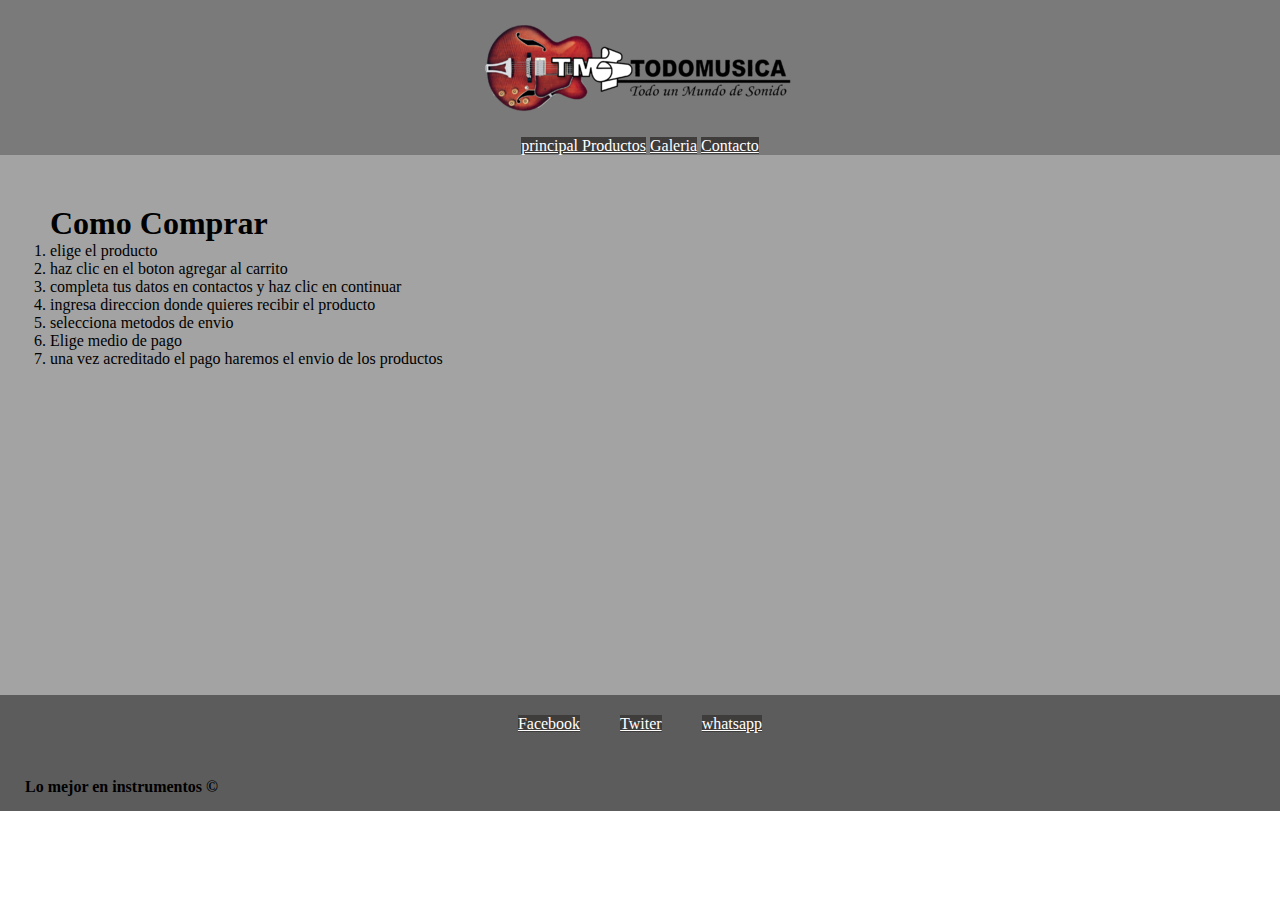
<file: Pages/como comprar.html>
<!DOCTYPE html>
<html lang="en">
  <head>
    <meta charset="UTF-8" />
    <meta http-equiv="X-UA-Compatible" content="IE=edge" />
    <meta name="viewport" content="width=device-width, initial-scale=1.0" />
    <link href="https://cdn.jsdelivr.net/npm/bootstrap@5.2.0/dist/css/bootstrap.min.css" rel="stylesheet" integrity="sha384-gH2yIJqKdNHPEq0n4Mqa/HGKIhSkIHeL5AyhkYV8i59U5AR6csBvApHHNl/vI1Bx" crossorigin="anonymous">
    
    <link rel="stylesheet" href="../css/style.css" />
    <title>Como Comprar</title>
  </head>
  <body>
    <header class="header">
      <img
        src="../img/logo-639183264-1602703048-1f4beeed2acbc3adab6dfaf4baecc0d81602703049-320-0.png"
        alt="Logo"
      />
      <div class="container">
        <a class="btn m-2 color-boton" href="../index.html"> principal </a>
        <a class="btn m-2 color-boton" href="./productos.html"> Productos</a>
        <a class="btn m-2 color-boton" href="./galeria.html"> Galeria</a>
        <a class="btn m-2 color-boton" href="./contacto.html"> Contacto</a>
      </div>
    </header>
    <main class="main-comoComprar">
      <h1>Como Comprar</h1>
           <ol class="productos">
        <li>elige el producto</li>
        <li>haz clic en el boton agregar al carrito</li>
        <li>completa tus datos en contactos y haz clic en continuar</li>
        <li>ingresa direccion donde quieres recibir el producto</li>
        <li>selecciona metodos de envio</li>
        <li>Elige medio de pago</li>
        <li>una vez acreditado el pago haremos el envio de los productos</li>
    </main>
    <footer>
      <footer class="footer">
        <ul>
          
            <li><a class="btn m-2 color-boton" href="">Facebook</a></li>
            <li><a class="btn m-2 color-boton" href="">Twiter</a></li>
            <li><a class="btn m-2 color-boton" href="">whatsapp</a></li>
        </ul>
               <h4>Lo mejor en instrumentos &copy;</h4>
      </footer>
  </body>
  <script src="https://cdn.jsdelivr.net/npm/bootstrap@5.2.0/dist/js/bootstrap.bundle.min.js" integrity="sha384-A3rJD856KowSb7dwlZdYEkO39Gagi7vIsF0jrRAoQmDKKtQBHUuLZ9AsSv4jD4Xa" crossorigin="anonymous"></script>
</html>
</file>
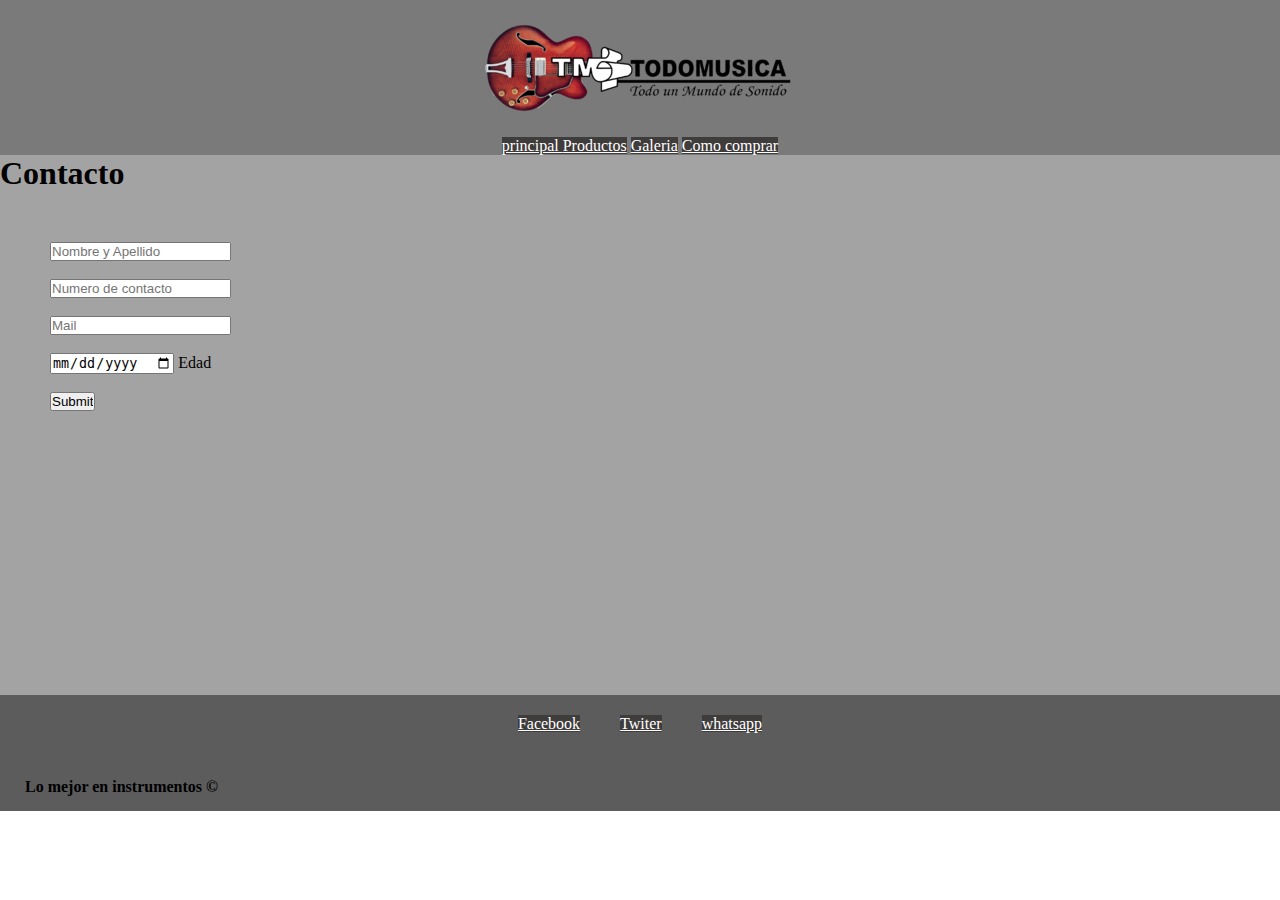
<file: Pages/contacto.html>
<!DOCTYPE html>
<html lang="en">
  <head>
    <meta charset="UTF-8" />
    <meta http-equiv="X-UA-Compatible" content="IE=edge" />
    <meta name="viewport" content="width=device-width, initial-scale=1.0" />
    <link href="https://cdn.jsdelivr.net/npm/bootstrap@5.2.0/dist/css/bootstrap.min.css" rel="stylesheet" integrity="sha384-gH2yIJqKdNHPEq0n4Mqa/HGKIhSkIHeL5AyhkYV8i59U5AR6csBvApHHNl/vI1Bx" crossorigin="anonymous">
        <link rel="stylesheet" href="../css/style.css" />
    <title>Contacto</title>
  </head>
  <body>
    <header class="header">
      <img
        src="../img/logo-639183264-1602703048-1f4beeed2acbc3adab6dfaf4baecc0d81602703049-320-0.png"
        alt="Logo"
      />
      <div class="container">
        <a class="btn m-2 color-boton" href="../index.html"> principal </a>
        <a class="btn m-2 color-boton" href="./productos.html"> Productos</a>
        <a class="btn m-2 color-boton" href="./galeria.html"> Galeria</a>
        <a class="btn m-2 color-boton" href="./como comprar.html"> Como comprar</a>
      </div>
    </header>
    <main class="main-contacto row">
      <h1>Contacto</h1>
      <form action="#">
        <input type="text" placeholder="Nombre y Apellido" name="Nombre" />
        <br /><br />
        <input
          type="tel"
          placeholder="Numero de contacto"
          name="Numero de contacto"
        />
        <br /><br />
        <input type="email" placeholder="Mail" name="mail" />
        <br /><br />
        <input type="date" placeholder="fecha de nacimineto" name="edad" />
        <label for="Edad">Edad</label>
        <br /><br />
        <input type="submit" />
      </form>
    </main>
      <footer class="footer">
        <ul>
          <li><a class="btn m-2 color-boton" href="">Facebook</a></li>
          <li><a class="btn m-2 color-boton" href="">Twiter</a></li>
          <li><a class="btn m-2 color-boton" href="">whatsapp</a></li>
        </ul>
        <h4>Lo mejor en instrumentos &copy;</h4>
   </footer>
  </body>
  <script src="https://cdn.jsdelivr.net/npm/bootstrap@5.2.0/dist/js/bootstrap.bundle.min.js" integrity="sha384-A3rJD856KowSb7dwlZdYEkO39Gagi7vIsF0jrRAoQmDKKtQBHUuLZ9AsSv4jD4Xa" crossorigin="anonymous"></script>
</html>
</file>
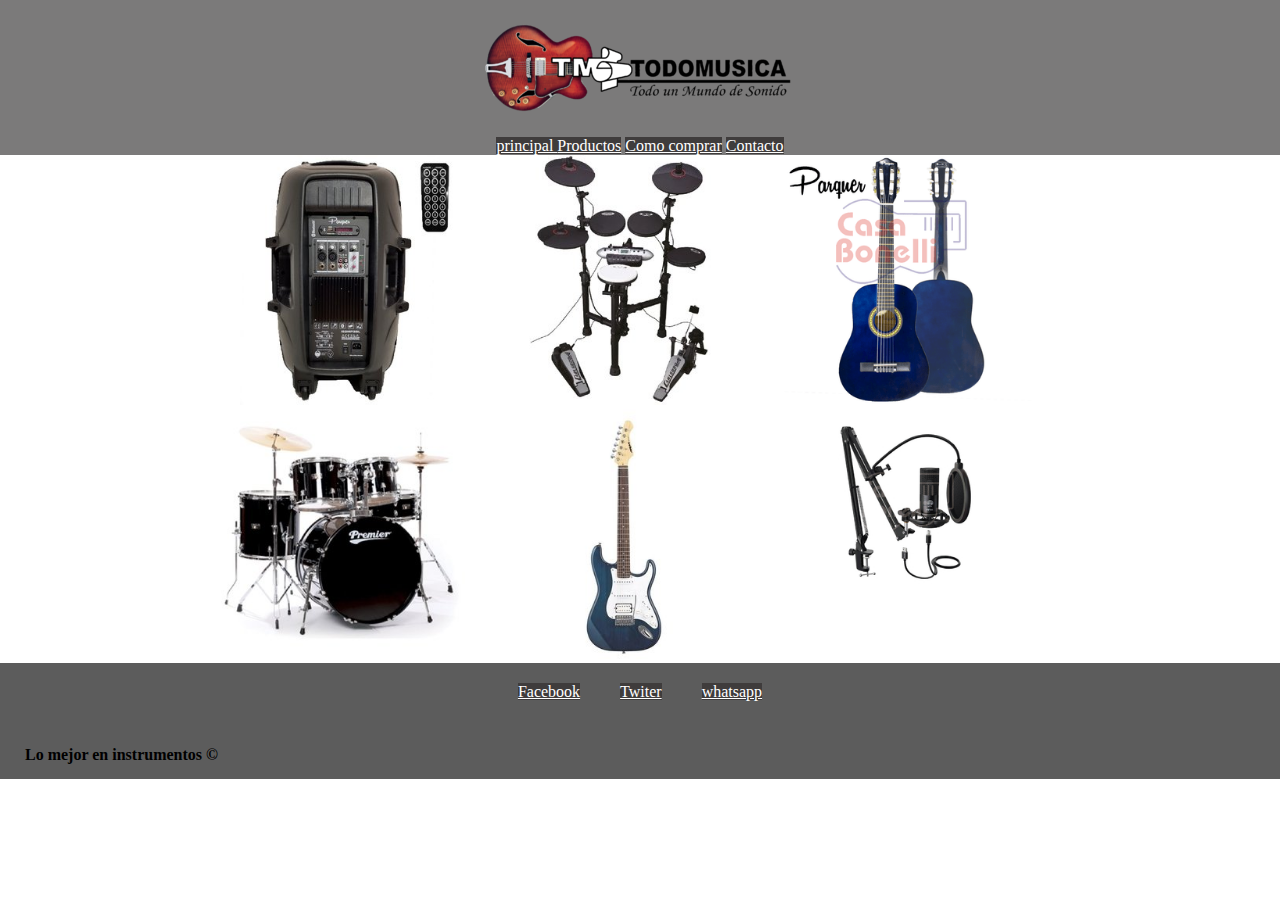
<file: Pages/galeria.html>
<!DOCTYPE html>
<html lang="en">
  <head>
    <meta charset="UTF-8" />
    <meta http-equiv="X-UA-Compatible" content="IE=edge" />
    <meta name="viewport" content="width=device-width, initial-scale=1.0" />
    <link href="https://cdn.jsdelivr.net/npm/bootstrap@5.2.0/dist/css/bootstrap.min.css" rel="stylesheet" integrity="sha384-gH2yIJqKdNHPEq0n4Mqa/HGKIhSkIHeL5AyhkYV8i59U5AR6csBvApHHNl/vI1Bx" crossorigin="anonymous">
    <link rel="stylesheet" href="../css/style.css" />
    <title>Contacto</title>
  </head>
  <body>
    <header class="header">
      <img
        src="../img/logo-639183264-1602703048-1f4beeed2acbc3adab6dfaf4baecc0d81602703049-320-0.png"
        alt="Logo"
      />
      <div class="container">
        <a class="btn m-2 color-boton" href="../index.html"> principal </a>
        <a class="btn m-2 color-boton" href="./productos.html"> Productos</a>
        <a class="btn m-2 color-boton" href="./como comprar.html"> Como comprar</a>
        <a class="btn m-2 color-boton" href="./contacto.html"> Contacto</a>
      </div>
    </header>
    <main class="main-galeria">
      <div class ="grid-container">
        <div>
          <img
            src="../img/152mp3bl-parquer-vista-trasera-completa1-9fb1de1ee91dc88e3d15120916040133-320-0.jpg"
            alt=" parlante"
          />
        </div>
        <div>
          <img
            src="../img/csd130-jpg1-1bbd4629f06c38291e15119482282637-320-0.jpg"
            alt="bateria electrica"
          />
        </div>
        <div>
          <img
            src="../img/guitarra-negra-doble-publicidad1-4263c8015a1df3676415278119150145-320-0.png"
            alt="guitarra"
          />
        </div>
        <div>
          <img
            src="../img/olympic-6195-bk-definitiva1-f5020d43cb7b0f78f915119482451099-320-0.jpg"
            alt="bateria"
          />
        </div>
        <div>
        
          <img
            src="../img/stg004-definitiva1-3f5b5ea14f6e69e0cc15119482501517-320-0.jpg"
            alt="guitarra electrica"
            /> 
        </div>
        <div>
        
          <img
            src="../img/1ok351-d7d0400b02892798a916124748110131-320-0.jpg"
            alt="MICROFONO"
            /> 
        </div>
      </div>
    </main>
    <footer>
      <footer class="footer">
        <ul>
          <li><a class="btn m-2 color-boton" href="">Facebook</a></li>
          <li><a class="btn m-2 color-boton" href="">Twiter</a></li>
          <li><a class="btn m-2 color-boton" href="">whatsapp</a></li>
        
        </ul>
        <h4>Lo mejor en instrumentos &copy;</h4>
      </footer>
    </footer>
  </body>
  <script src="https://cdn.jsdelivr.net/npm/bootstrap@5.2.0/dist/js/bootstrap.bundle.min.js" integrity="sha384-A3rJD856KowSb7dwlZdYEkO39Gagi7vIsF0jrRAoQmDKKtQBHUuLZ9AsSv4jD4Xa" crossorigin="anonymous"></script>
</html>
</file>
<file: css/style.css>
*
{
margin: 0;
padding: 0;
box-sizing: border-box;
}
.header{
background-color: #494848b9;
display: flex;
align-items:center;
}
.header img{
padding: 20px;
}
.header ul{

list-style: none;
display: flex;

}
.header li{
  width: 300;
padding: 15px;
display: flex;

}
.header a {
color: white;
}

.header a:hover{

color:black ;
font-weight: bold;
}

.header{
    flex-direction: column;
    }

.footer{
    background-color: #1f1f1fb9;
    
    
  
 }

 .footer ul{

    list-style: none;
    width: 450px;
    margin: 0 auto;
    justify-content: center;
    display: flex;
      }

.footer li{
    padding: 20px;
}

.footer a {
     color: white;
}

.footer a:hover{

    color:black ;
    font-weight: bold;   

}
.footer h4{
    margin: 10px;
    padding: 15px;
    }

.main-index{
    min-height: 60vh;
    background-color: white;
    /* max-height: 950px; */
     
     
  }
.main-index form{

padding: 20px;

}
.main-index h1{
padding: 20px;
}
.main-index h3{
padding: 20px;

}
.main-contacto{

min-height: 60vh;
background-color:  #808080b9;

}
.main-contacto form{
padding: 50px;

}

.main-productos{
 padding: 50px;
min-height: 60vh;
list-style: none;
background-color:white



}
.main-comoComprar{
    padding: 50px;
    min-height: 60vh;
    background-color: #808080b9;
   
}
    .color-boton{

        background-color: #3f3c3c;
   }

   .carou{

    padding: 20px;
    max-width: 800px;
    max-height: 700px;
    
    }

.grid-container{
    max-width: 850px;
    margin: 0 auto;
    display: grid;
    grid-template-columns: repeat(3,1fr);
    grid-template-rows:repeat(2,1fr);
      }
      
 .imagen1 { grid-area: 1 / 1 / 2 / 2; }
.imagen2 { grid-area: 1 / 2 / 2 / 4; }
.imagen3 { grid-area: 1 / 3 / 2 / 4; }
.imagen4 { grid-area: 2 / 1 / 3 / 2; }
.imagen5 { grid-area: 2 / 2 / 3 / 3; }
.imagen6 { grid-area: 2 / 3 / 3 / 4; }

.grid-container img{

width: 250px;


}
@media (max-width: 740px) {
    .header{
        flex-direction: column;
    }
    .footer ul{
        width: 266px;
    }
    .grid-container{
        grid-template-columns: repeat(2,1fr);
        grid-template-rows: repeat(2, 1fr);
        justify-items: center;
        align-items: center;
  
    }

}
@media (max-width: 450px) {
    .grid-container{
     grid-template-columns: repeat(1,1fr);
     grid-template-rows: repeat(3, 1fr);
    }
}
</file>
